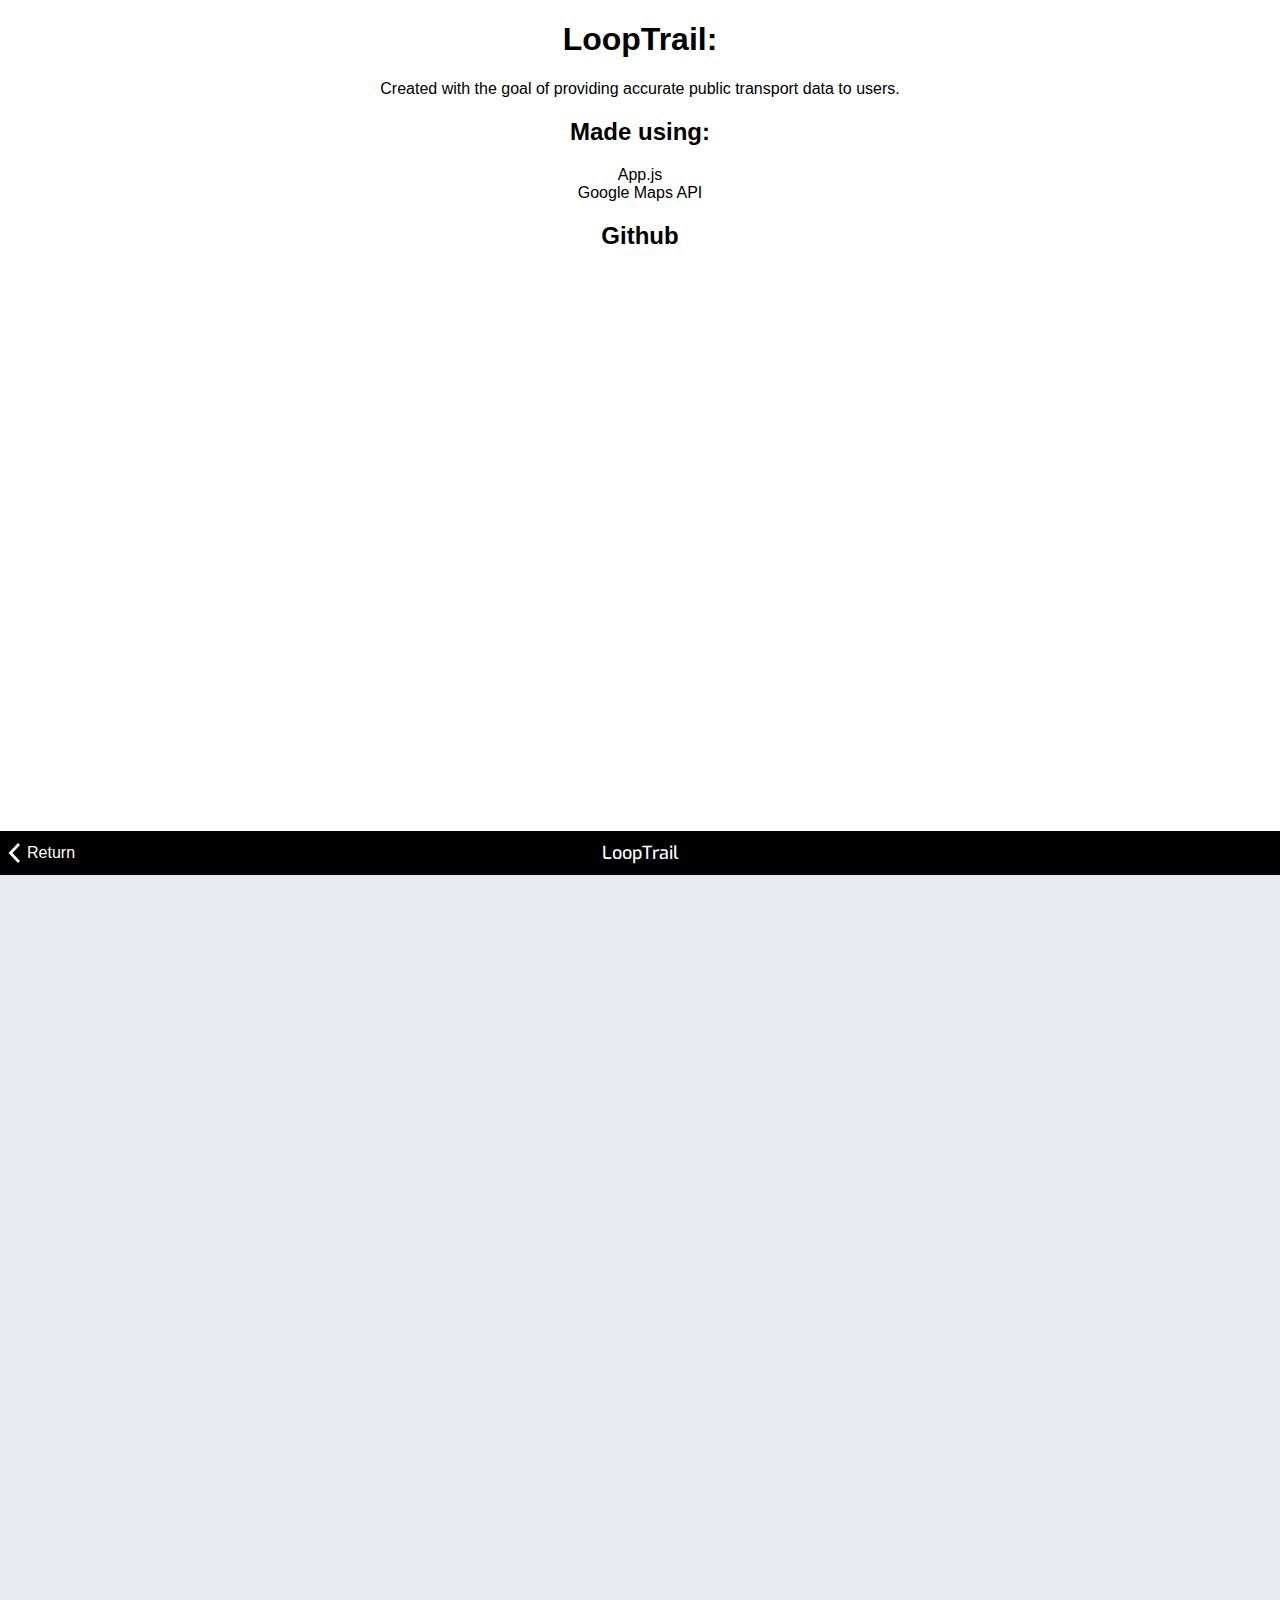
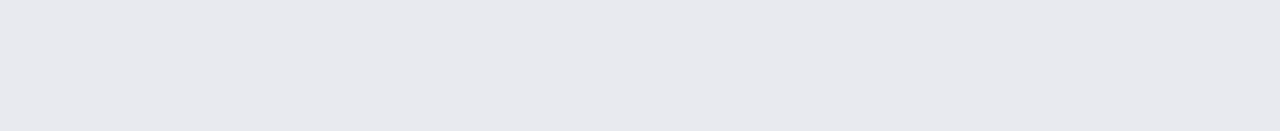
<file: about.html>
<!--Add accelerator support-->

<!DOCTYPE html>
<html>
  <head>
    <title>LoopTrail</title>
    <meta name="viewport" content="width=device-width, initial-scale=1.0, maximum-scale=1.0, user-scalable=no, minimal-ui">
    <link rel="stylesheet" href="css/app.min.css">
    <link rel="apple-touch-icon" sizes="180x180" href="img/apple-touch-icon.png">
    <link rel="icon" type="image/png" sizes="32x32" href="img/favicon-32x32.png">
    <link rel="icon" type="image/png" sizes="16x16" href="img/favicon-16x16.png">
    <link rel="manifest" href="img/site.webmanifest">
    <meta name="msapplication-TileColor" content="#da532c">
    <meta name="theme-color" content="#087f46">
    <style>
    #abt {
        height: 90%;
        margin: 100;
        padding: 100;
        text-align: center;
    }
    a, a:hover {
      text-decoration: none;
    }
    h2 a {
      color: #000000;
    }
    .app-button left a {
      color: #FFFFFF;
    }
    </style>
  </head>

  <body>
    <div class="app-page" data-page="home">
      <div class="app-topbar">
        <div class="app-button left menuleft" data-back><a href="index.html">Return</a></div>
        <div class="app-title">LoopTrail<h1></div>
      </div>
    </div>
  

      <div id="abt">  
 
        <h1>LoopTrail:</h2>
        <p>Created with the goal of providing accurate public transport data to users.</p>

        <h2>Made using:</h2>
        <ul>App.js</ul>
        <ul>Google Maps API</ul>

        <h2> <a href="https://github.com/Toughee/LoopTrail">Github</a></h2>

      </div>

    </div>

    <script src="js/zepto.js"></script>
    <script src="js/app.min.js"></script>
    <script>
      App.controller('home', function (page) {
        // put stuff here
      });

      App.controller('page2', function (page) {
        // put stuff here
      });

      try {
        App.restore();
      } catch (err) {
        App.load('home');
      }
    </script>

  </body>
</html>
</file>
<file: css/app.min.css>
/**
 * App.js v2.1.2
 * Instant mobile web app creation
 * Copyright (c) 2012 Kik Interactive, http://kik.com
 * Released under the MIT license
 *
 * iScroll v4.1.6
 * Copyright (c) 2011 Matteo Spinelli, http://cubiq.org
 * Released under the MIT license
 *
 * Permission is hereby granted, free of charge, to any person
 * obtaining a copy of this software and associated documentation
 * files (the "Software"), to deal in the Software without
 * restriction, including without limitation the rights to use,
 * copy, modify, merge, publish, distribute, sublicense, and/or sell
 * copies of the Software, and to permit persons to whom the
 * Software is furnished to do so, subject to the following
 * conditions:
 *
 * The above copyright notice and this permission notice shall be
 * included in all copies or substantial portions of the Software.
 *
 * THE SOFTWARE IS PROVIDED "AS IS", WITHOUT WARRANTY OF ANY KIND,
 * EXPRESS OR IMPLIED, INCLUDING BUT NOT LIMITED TO THE WARRANTIES
 * OF MERCHANTABILITY, FITNESS FOR A PARTICULAR PURPOSE AND
 * NONINFRINGEMENT. IN NO EVENT SHALL THE AUTHORS OR COPYRIGHT
 * HOLDERS BE LIABLE FOR ANY CLAIM, DAMAGES OR OTHER LIABILITY,
 * WHETHER IN AN ACTION OF CONTRACT, TORT OR OTHERWISE, ARISING
 * FROM, OUT OF OR IN CONNECTION WITH THE SOFTWARE OR THE USE OR
 * OTHER DEALINGS IN THE SOFTWARE.
 */
@import url('https://fonts.googleapis.com/css?family=Exo:800');

html,body,div,form,p,ul,li,span,label,img{margin:0;padding:0;outline:0}html,body{height:100%;width:100%}body{position:relative;font-family:"Helvetica Neue",Helvetica,Arial,sans-serif;-webkit-font-smoothing:antialiased;-webkit-text-size-adjust:none;-webkit-user-select:none;-moz-user-select:none;user-select:none;overflow:hidden}.app-android{font-family:"Roboto",sans-serif}.app-no-scrollbar ::-webkit-scrollbar{height:0 !important;width:0 !important}*{-webkit-tap-highlight-color:rgba(0,0,0,0) !important;tap-highlight-color:rgba(0,0,0,0) !important}.clear{clear:both}.app-clickblocker{z-index:9000;position:fixed;top:0;left:0;height:100%;width:100%;background-color:#FFF;opacity:0}.app-page{display:none;position:relative;height:100%;width:100%;overflow:hidden}.app-loaded .app-page{display:block}.app-ios-7 .app-page,.app-ios-8 .app-page{box-shadow:0 0 12px rgba(0,0,0,0.2)}.app-topbar{z-index:3000;position:relative;height:44px;width:100%;background-color:#000;color:#FFF}.app-android .app-topbar{height:48px}.app-topbar .app-button{position:absolute;bottom:0;padding:0 8px;height:100%;line-height:44px}.app-android .app-topbar .app-button{line-height:48px}.app-topbar .app-button.left{left:0}.app-topbar .app-button.right{right:0}.app-topbar .app-title{margin:0 auto;height:100%;width:100%;line-height:44px;text-align:center;overflow:hidden;text-overflow:ellipsis;white-space:nowrap}.app-android .app-topbar .app-title{line-height:48px}.app-ios-statusbar .app-topbar{padding-top:20px}.app-ios-statusbar .app-topbar .app-button{height:44px}.app-content{z-index:2000;position:relative;background-color:#FFF;overflow:auto}.app-ios-7 .app-content,.app-ios-8 .app-content{box-shadow:0 0 12px rgba(0,0,0,0.2)}.app-scrollhack>*{-webkit-transform:translate3d(0,0,0);-moz-transform:translate3d(0,0,0);-ms-transform:translate3d(0,0,0);-o-transform:translate3d(0,0,0);transform:translate3d(0,0,0)}.app-section{position:relative;margin:8px;border:1px solid #AAA}.app-list{list-style:none}.app-list>li,.app-list>li.app-button{padding-left:20px;padding-right:8px;height:43px;border-bottom:1px solid #AAA;line-height:43px;overflow:hidden;text-align:left;text-overflow:ellipsis;white-space:nowrap}.app-android .app-list>li,.app-android .app-list>li.app-button{padding-top:2px;padding-bottom:2px}.app-section .app-list>li:last-child,.app-section .app-list>li.app-button:last-child{border-bottom:0}.app-list>label{display:block;padding-left:12px;height:24px;background-color:#000;color:#FFF;line-height:24px}.app-list>li+label{margin-top:-1px}.app-content .app-button{margin:0 auto;height:40px;border-bottom:1px solid #AAA;line-height:40px;overflow:hidden;text-align:center;text-overflow:ellipsis;white-space:nowrap}.app-button:last-child{border-bottom:0}.app-content .app-button.green{background-color:#7F7}.app-content .app-button.red{background-color:#F77}.app-content .app-button.blue{background-color:#77F}.app-input{position:relative;display:block;padding:10px 12px;width:100%;background-color:transparent;border:0;border-bottom:1px solid #AAA;outline:0;-webkit-border-radius:0;-moz-border-radius:0;border-radius:0;-webkit-box-sizing:border-box;-moz-box-sizing:border-box;box-sizing:border-box;line-height:20px;-webkit-appearance:none}.app-section .app-input:last-child{border-bottom:0}.app-input,.app-input *{color:inherit;font-family:inherit;font-size:inherit}input.app-input{height:40px}textarea.app-input{height:80px;resize:none}.app-input input,.app-input textarea{display:inline-block;margin:0;padding:0;width:100%;background-color:none;border:0;outline:0;line-height:inherit;resize:none;-webkit-appearance:none}.app-input input{height:20px}.app-input textarea{height:60px}.app-dialog-container{position:fixed;z-index:5000;top:0;left:0;margin:0;padding:0;height:100%;width:100%;background-color:rgba(0,0,0,0.8);opacity:0;overflow:hidden;-webkit-transition:opacity .282s ease-in-out;transition:opacity .282s ease-in-out}.app-android-4 .app-dialog-container{opacity:.01}.app-dialog-container.fancy{-webkit-transition:opacity .425s cubic-bezier(0.4,0.6,0.05,1);transition:opacity .425s cubic-bezier(0.4,0.6,0.05,1)}.app-dialog-container.ios5{position:absolute}.app-dialog-container.enabled{opacity:1}.app-android-4 .app-dialog-container.enabled{opacity:1}.app-dialog-container.fancy{background-color:rgba(0,0,0,0);opacity:1;-webkit-transition:background .425s cubic-bezier(0.4,0.6,0.05,1);transition:background .425s cubic-bezier(0.4,0.6,0.05,1)}.app-android-4 .app-dialog-container.fancy{opacity:1}.app-dialog-container.fancy.enabled{background-color:rgba(0,0,0,0.8)}.app-dialog{position:absolute;bottom:0;left:0;margin:0;padding:0;width:100%;background-color:#f5f6f7;border-top:1px solid #FFF;-webkit-box-shadow:0 0 8px rgba(0,0,0,0.85);box-shadow:0 0 8px rgba(0,0,0,0.85);color:#777}.app-android .app-dialog{bottom:50%;margin:0 10%;padding-bottom:8px;width:80%;background-color:#eeeeea;-webkit-transform:translate3d(0,50%,0);transform:translate3d(0,50%,0)}.app-dialog.dark{background-color:#333332;border-top-color:#444;color:#999}.app-dialog-container.fancy .app-dialog{background-color:rgba(255,255,255,0.85);-webkit-transform:translate3d(0,110%,0);transform:translate3d(0,110%,0);-webkit-transition:-webkit-transform .425s cubic-bezier(0.4,0.6,0.05,1);transition:transform .425s cubic-bezier(0.4,0.6,0.05,1)}.app-dialog-container.fancy .app-dialog.dark{background-color:rgba(51,51,50,0.9)}.app-dialog-container.fancy.enabled .app-dialog{-webkit-transform:translate3d(0,0,0);transform:translate3d(0,0,0)}.app-dialog .title{position:relative;margin-bottom:8px;padding:16px 20px 0;font-size:18px;font-weight:600;text-align:center}.app-dialog .text{margin-top:8px;padding:0 20px 8px;font-size:16px;font-weight:400;text-align:center}.app-dialog .button{height:60px;color:#17B;font-size:22px;font-weight:300;line-height:60px;text-align:center}.app-dialog.dark .button{color:#f3f4f5}.app-dialog .button.ok{color:#3C7}.app-dialog .button.cancel{color:#E54}.app-android .app-dialog .button.cancel{display:none}.app-dialog .button.active{opacity:.5}.app-topbar.teal{background-color:#2B9;-webkit-box-shadow:inset 0 -1px 0 #197,0 1px 0 rgba(0,0,0,0.1),0 1px 7px rgba(0,0,0,0.18);box-shadow:inset 0 -1px 0 #197,0 1px 0 rgba(0,0,0,0.1),0 1px 7px rgba(0,0,0,0.18);color:#f3f4f5}.app-ios-7 .app-topbar.teal,.app-ios-8 .app-topbar.teal{box-shadow:inset 0 -1px 0 #197}.app-topbar.green{background-color:#3C7;-webkit-box-shadow:inset 0 -1px 0 #2A6,0 1px 0 rgba(0,0,0,0.1),0 1px 7px rgba(0,0,0,0.18);box-shadow:inset 0 -1px 0 #2A6,0 1px 0 rgba(0,0,0,0.1),0 1px 7px rgba(0,0,0,0.18);color:#f3f4f5}.app-ios-7 .app-topbar.green,.app-ios-8 .app-topbar.green{box-shadow:inset 0 -1px 0 #2A6}.app-topbar.yellow{background-color:#EC1;-webkit-box-shadow:inset 0 -1px 0 #DB0,0 1px 0 rgba(0,0,0,0.1),0 1px 7px rgba(0,0,0,0.18);box-shadow:inset 0 -1px 0 #DB0,0 1px 0 rgba(0,0,0,0.1),0 1px 7px rgba(0,0,0,0.18);color:#f3f4f5}.app-ios-7 .app-topbar.yellow,.app-ios-8 .app-topbar.yellow{box-shadow:inset 0 -1px 0 #DB0}.app-topbar.orange{background-color:#E82;-webkit-box-shadow:inset 0 -1px 0 #C50,0 1px 0 rgba(0,0,0,0.1),0 1px 7px rgba(0,0,0,0.18);box-shadow:inset 0 -1px 0 #C50,0 1px 0 rgba(0,0,0,0.1),0 1px 7px rgba(0,0,0,0.18);color:#f3f4f5}.app-ios-7 .app-topbar.orange,.app-ios-8 .app-topbar.orange{box-shadow:inset 0 -1px 0 #C50}.app-topbar.red{background-color:#dd4539;-webkit-box-shadow:inset 0 -1px 0 #C43,0 1px 0 rgba(0,0,0,0.1),0 1px 7px rgba(0,0,0,0.18);box-shadow:inset 0 -1px 0 #C43,0 1px 0 rgba(0,0,0,0.1),0 1px 7px rgba(0,0,0,0.18);color:#f3f4f5}.app-ios-7 .app-topbar.red,.app-ios-8 .app-topbar.red{box-shadow:inset 0 -1px 0 #C43}.app-topbar.blue{background-color:#4486f0;-webkit-box-shadow:inset 0 -1px 0 #4486f0,0 1px 0 rgba(0,0,0,0.1),0 1px 7px rgba(0,0,0,0.18);box-shadow:inset 0 -1px 0 #4486f0,0 1px 0 rgba(0,0,0,0.1),0 1px 7px rgba(0,0,0,0.18);color:#f3f4f5}.app-ios-7 .app-topbar.blue,.app-ios-8 .app-topbar.blue{box-shadow:inset 0 -1px 0 #4486f0}.app-topbar.dark-blue{background-color:#345;-webkit-box-shadow:inset 0 -1px 0 #234,0 1px 0 rgba(0,0,0,0.1),0 1px 7px rgba(0,0,0,0.18);box-shadow:inset 0 -1px 0 #234,0 1px 0 rgba(0,0,0,0.1),0 1px 7px rgba(0,0,0,0.18);color:#f3f4f5}.app-ios-7 .app-topbar.dark-blue,.app-ios-8 .app-topbar.dark-blue{box-shadow:inset 0 -1px 0 #234}.app-topbar.white{background-color:#FFF;-webkit-box-shadow:inset 0 -1px 0 #f5f5f5,0 1px 0 rgba(0,0,0,0.1),0 1px 7px rgba(0,0,0,0.18);box-shadow:inset 0 -1px 0 #f5f5f5,0 1px 0 rgba(0,0,0,0.1),0 1px 7px rgba(0,0,0,0.18);color:#444}.app-ios-7 .app-topbar.white,.app-ios-8 .app-topbar.white{box-shadow:inset 0 -1px 0 rgba(0,0,0,0.18)}.dark-page .app-topbar{background-color:rgba(0,0,0,0.8);-webkit-box-shadow:0 1px 0 rgba(0,0,0,0.1),0 1px 7px rgba(0,0,0,0.18);box-shadow:0 1px 0 rgba(0,0,0,0.1),0 1px 7px rgba(0,0,0,0.18)}.app-ios-7 .dark-page .app-topbar,.app-ios-8 .dark-page .app-topbar{box-shadow:inset 0 -1px 0 rgba(0,0,0,0.1)}.app-topbar .app-title{font-size:18px;font-weight:500}.app-android .app-topbar .app-title{float:left;padding-left:20px;padding-right:8px;width:auto;font-size:18px;font-weight:400;text-align:left}.app-ios-7 .app-topbar .app-title,.app-ios-8 .app-topbar .app-title{font-size:17px}.app-topbar .app-title .app-icon{display:none;float:left;margin:12px 7px 12px -4px;height:24px;width:24px;background-image:url([data-uri]);-webkit-background-size:100%;background-size:100%}.app-android .app-topbar .app-title .app-icon{display:block}.app-topbar .app-button{padding:0 16px;font-weight:300}.app-android .app-topbar .app-button{padding:0 13px}.app-topbar .app-button.active{opacity:.65}.app-ios-7 .app-topbar .app-button,.app-ios-8 .app-topbar .app-button{-webkit-transition:opacity .15s ease-out;transition:opacity .15s ease-out}.app-android .app-topbar .app-button{font-weight:400}.app-android .app-topbar .app-button.active{opacity:1;background-color:rgba(0,0,0,0.2)}.app-android .dark-page .app-topbar .app-button.active{background-color:rgba(0,0,0,1)}.app-topbar .app-button[data-back].left{padding:15px 0 15px 27px;height:14px;background-image:url([data-uri]);background-repeat:no-repeat;-webkit-background-size:12px 20px;background-size:12px 20px;background-position:8px center;line-height:14px}.app-topbar.white .app-button[data-back].left{background-image:url([data-uri])}.app-android .app-topbar .app-button[data-back].left{padding:17px 0 17px 20px;background-image:url([data-uri]);-webkit-background-size:8px 14px;background-size:8px 14px;background-position:4px center;width:35%;color:transparent}.app-android .app-topbar.white .app-button[data-back].left{background-image:url([data-uri])}.app-android .app-topbar .app-button[data-back].left.active,.app-android .dark-page .app-topbar .app-button[data-back].left.active{background-color:transparent}.app-android .app-topbar .app-button[data-back].left.active ~ .app-title{background-color:rgba(0,0,0,0.2)}.app-android .dark-page .app-topbar .app-button[data-back].left.active ~ .app-title{background-color:rgba(0,0,0,1)}.app-android .app-topbar .app-menu{width:32px;background-image:url([data-uri]);background-repeat:no-repeat;background-position:center;-webkit-background-size:28px 28px;background-size:28px 28px;color:transparent}.app-android .app-topbar>:last-child:after{content:"";clear:both}.app-page,.app-content{background:#e8eaef}.dark-page.app-page,.dark-page .app-content{background:#000}.app-section,.app-list>li,.app-list>li.app-button,.app-content .app-button,.app-input{border:0}.app-section{margin:16px;padding:8px;background:#FFF;border-bottom:1px solid rgba(0,0,0,0.1);-webkit-border-radius:6px;border-radius:6px}.app-ios-7 .app-section,.app-ios-8 .app-section{border-bottom:0}.app-section.app-button{margin:16px;padding:0}p.app-section{padding:12px 16px;color:#665}.app-content .app-section>*{margin:8px 0 0;-webkit-border-radius:4px;border-radius:4px}.app-content .app-section>:first-child{margin-top:0}.app-list>label{height:28px;background-color:#d5e5e6;-webkit-box-sizing:border-box;box-sizing:border-box;color:#778;font-size:14px;font-weight:600;line-height:28px}.app-android .app-list>label{font-size:11px;font-weight:700;text-transform:uppercase}.app-list>li{background-color:#FFF;color:#444}.app-list>li,.app-list>li.app-button{border-top:1px solid rgba(0,0,0,0.05);-webkit-box-sizing:border-box;box-sizing:border-box}.app-android .app-list>li,.app-android .app-list>li.app-button{padding-top:0;padding-bottom:0;height:47px;line-height:47px}.app-list>li.app-button.active{border-top:1px solid rgba(0,0,0,0.0)}.app-list>li:first-child,.app-list>li.app-button:first-child,.app-list>label+li,.app-list>label+li.app-button,.app-list>label+li.app-button.active,.app-list>li.app-button.active+li,.app-list>li.app-button.active+li.app-button{border-top-color:transparent}.app-content .app-button{background-color:#FFF;color:#17B}.app-content .app-button.active{background-color:#DDD}.app-content .app-button.teal{background-color:#2B9;color:#f3f4f5}.app-content .app-button.teal.active{background-color:#197}.app-content .app-button.green{background-color:#3C7;color:#f3f4f5}.app-content .app-button.green.active{background-color:#2A6}.app-content .app-button.yellow{background-color:#EC1;color:#f3f4f5}.app-content .app-button.yellow.active{background-color:#DB0}.app-content .app-button.orange{background-color:#E82;color:#f3f4f5}.app-content .app-button.orange.active{background-color:#C50}.app-content .app-button.red{background-color:#dd4539;color:#f3f4f5}.app-content .app-button.red.active{background-color:#C43}.app-content .app-button.blue{background-color:#4486f0;color:#f3f4f5}.app-content .app-button.blue.active{background-color:#27A}.app-content .app-button.dark-blue{background-color:#345;color:#f3f4f5}.app-content .app-button.dark-blue.active{background-color:#234}input.app-input{height:44px;background:#FFF;line-height:24px;border-bottom:1px solid rgba(0,0,0,0.1)}.app-android input.app-input{height:48px;line-height:18px}.app-section input.app-input{border-bottom:0}.app-android .app-section input.app-input{height:40px;line-height:20px}.app-input[type="search"]{padding-left:34px;background-image:url([data-uri]);background-repeat:no-repeat;background-position:12px center;-webkit-background-size:16px 16px;background-size:16px 16px}.app-input[type="search"].no-icon,.app-android .app-input[type="search"].no-icon-android,.app-ios .app-input[type="search"].no-icon-ios{padding-left:12px;background-image:none}


.app-title {
	font-family: 'Exo', sans-serif;
}

li {
	text-decoration: none;
}
.app-button a {
	color: #FFFFFF;
}
</file>
